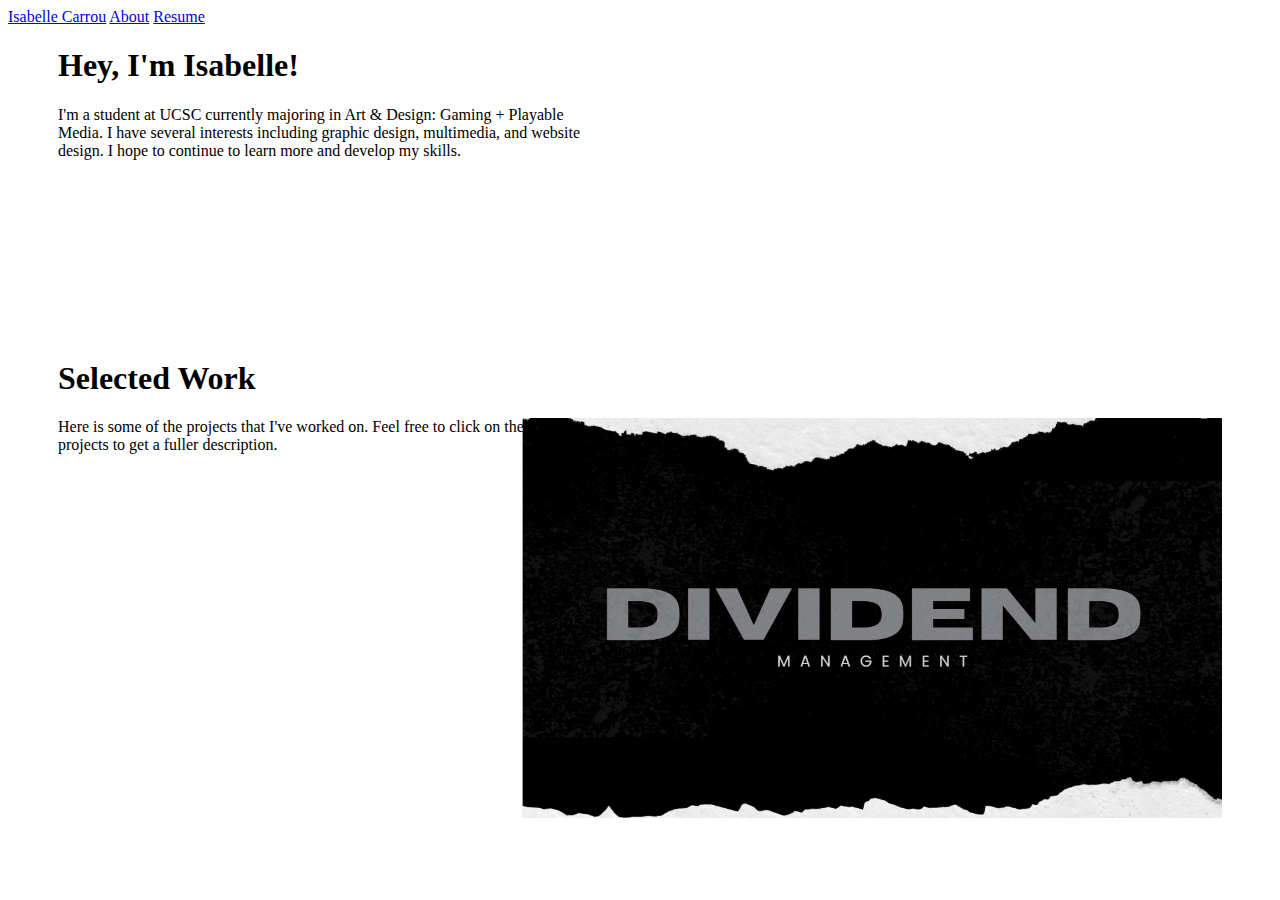
<file: index.html>
<!DOCTYPE html>
<html>
<head>
	<!-- This title is used for tabs and bookmarks -->
	<title>Portfolio</title>

	<!-- Use UTF character set, a good idea with any webpage -->
  	<meta charset="UTF-8" />
	<!-- Set viewport so page remains consistently scaled w narrow devices -->
  	<meta name="viewport" content="width=device-width, initial-scale=1.0" />
	
	<!-- Include a sitewide CSS file for consistent styling across the site -->
<!-- MIGHT NEED??	<link rel="stylesheet" type="text/css" href="../css/site.css"> --> 
	<!-- specifc CSS file for any special styling of this particular page -->
	<link rel="stylesheet" type="text/css" href="index.css">
	
	<!-- load jQuery library to make javascript easier (must be above our lab js)-->
	<script src="https://code.jquery.com/jquery-3.6.4.min.js"></script>
	<!-- Link to javascript file - DEFER waits until all elements are rendered -->
</head>
<body>
        <nav id="navbar">
			<a href="./index.html">Isabelle Carrou</a>
            <a href="./AboutPage/index.html">About</a>
            <a href="./ResumePage/index.html">Resume</a>
		</nav>
		<section>
		<div class="intro">
			<h1>Hey, I'm Isabelle!</h1>
            <p>I'm a student at UCSC currently majoring in Art & Design: Gaming + Playable Media. I have several interests including graphic design, multimedia, and website design. I hope to continue to learn more and develop my skills. </p>
		</div>
		</section>

		<div class="wholelottanothing"></div>

        <section>
		<div class="work-p">
            <h1>Selected Work</h1>
			<img class="divImg" src="img/dividend.jpg"
				width="700"
				height="400"
			>
            <p>Here is some of the projects that I've worked on. Feel free to click on the projects to get a fuller description.</p>
			<h3>Creative Design Intern</h3>
		</div>
        </section>
    <main>
</body>
</html>
</file>
<file: index.css>
h1, p{
    position: relative;
    left: 50px;
    width: 550px;
}

div{
    margin-bottom: 200px;
}

.divImg{
    float: right;
    margin-left: 50px;
    position: relative;
    right: 50px;
}

h3{
    position: absolute;
    bottom: 220px;
    right: 570px;
}

.wholelottanothing{
    margin-bottom: 30px
}
</file>
